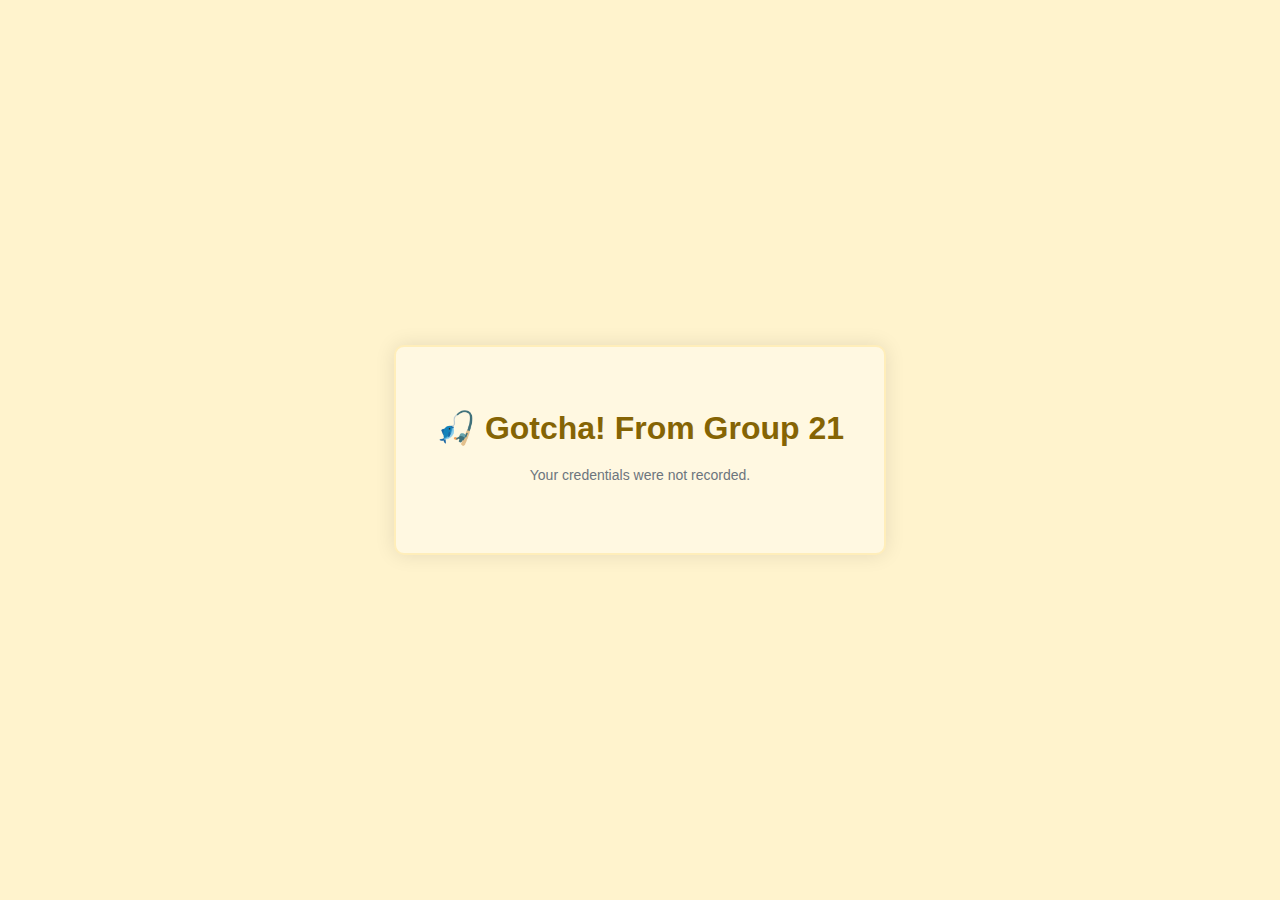
<file: gotcha.html>
<!DOCTYPE html>
<html lang="en">
<head>
    <link rel="icon" href="https://www.usg.edu/assets/global/images/bor_logos/bor_logo.svg">
  <meta charset="UTF-8">
  <title>Oops – You Got Phished!</title>
  <style>
    body {
      background-color: #fff3cd;
      font-family: Arial, sans-serif;
      color: #856404;
      display: flex;
      flex-direction: column;
      align-items: center;
      justify-content: center;
      height: 100vh;
      margin: 0;
      text-align: center;
    }

    .container {
      border: 2px solid #ffeeba;
      background-color: #fff8e1;
      padding: 40px;
      border-radius: 10px;
      max-width: 500px;
      box-shadow: 0 0 20px rgba(0,0,0,0.1);
    }

    h1 {
      font-size: 32px;
      margin-bottom: 20px;
    }

    p {
      font-size: 18px;
      margin-bottom: 30px;
    }

    .note {
      font-size: 14px;
      color: #6c757d;
    }

    .btn {
      background-color: #ffc107;
      border: none;
      padding: 10px 20px;
      font-size: 16px;
      color: #212529;
      border-radius: 5px;
      cursor: pointer;
      text-decoration: none;
    }

    .btn:hover {
      background-color: #e0a800;
    }
  </style>
</head>
<body>
  <div class="container">
    <h1>🎣 Gotcha! From Group 21</h1>

    <p class="note">Your credentials were not recorded.</p>
  </div>
</body>
</html>
</file>
